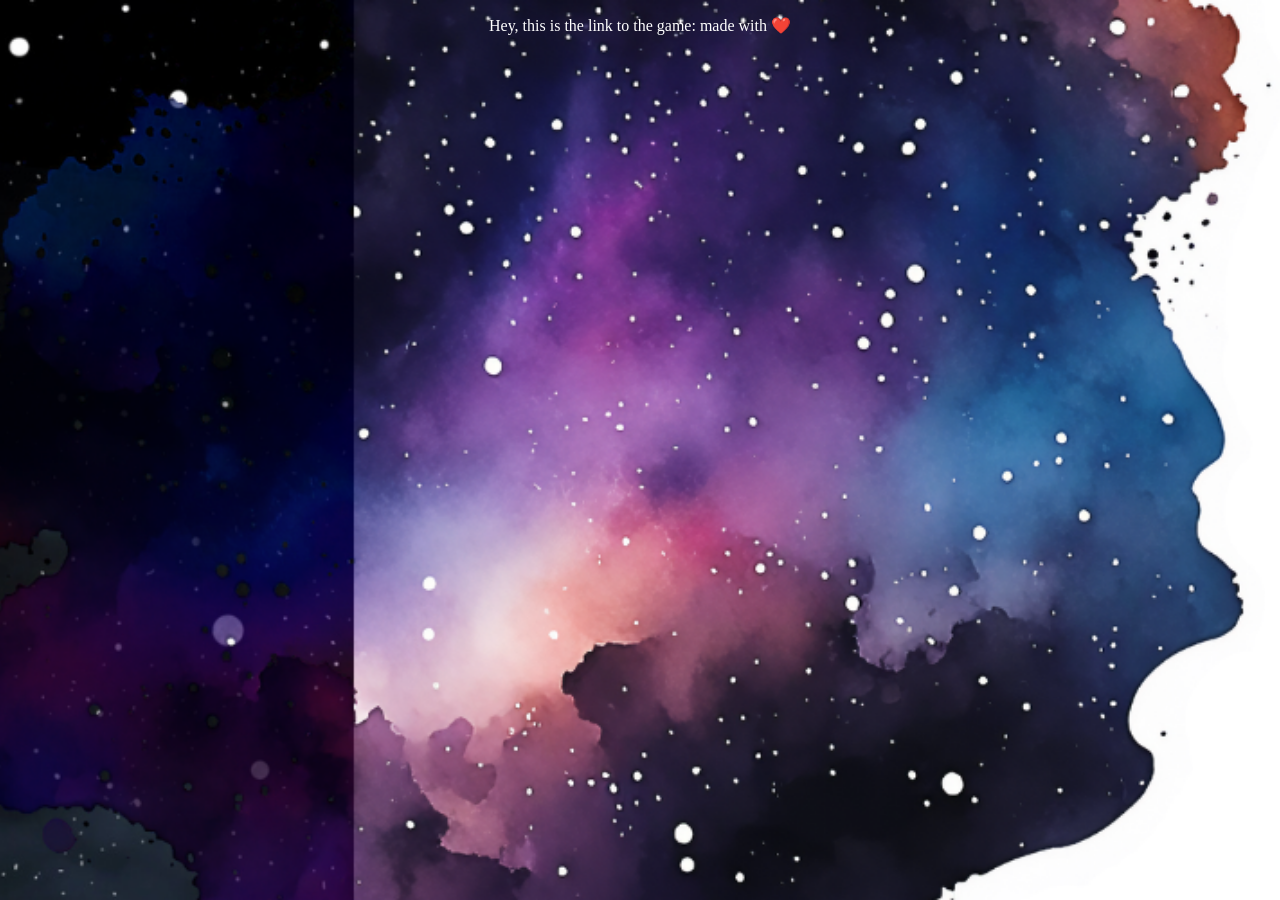
<file: shadow-swap-landingpage/index.html>
<!DOCTYPE html>
<html lang="en">
<head>
    <meta charset="UTF-8">
    <meta name="viewport" content="width=device-width, initial-scale=1.0">
    <title>ShadowSwap a Parody - Harshil Arora</title>
    <link rel="stylesheet" href="style.css">
        <link rel="icon" type="image/x-icon" href="favicon_io/favicon.ico">
    <link rel="apple-touch-icon" sizes="180x180" href="favicon_io/apple-touch-icon.png">
<link rel="icon" type="image/png" sizes="32x32" href="favicon_io/favicon-32x32.png">
<link rel="icon" type="image/png" sizes="16x16" href="favicon_io/favicon-16x16.png">
</head>
<body>
    <p>Hey, this is the link to the game: made with ❤️</p>
    <div class="gamelink">
    <iframe frameborder="0" src="https://itch.io/embed/4817830?bg_color=d7beb6&amp;fg_color=222222&amp;link_color=ffffff&amp;border_color=cb7373" width="552" height="167"><a href="https://elipseday.itch.io/shadowswap">ShadowSwap by elipseday</a></iframe>
    </div>
</body>
</html>
</file>
<file: shadow-swap-landingpage/style.css>
body {
    /* Set the image path */
    background-image: url('background.png'); 
    
    /* Stop the image from repeating like a grid */
    background-repeat: no-repeat; 
    
    /* Scale the image to completely fill the screen */
    background-size: cover; 
    
    /* Keep the image perfectly centered */
    background-position: center; 
    
    /* Optional: Keeps the background locked in place while scrolling */
    background-attachment: fixed; 
    
    /* Fallback color if the image fails to load */
    background-color: #333333; 
}

p {
    text-align: center;
    color: white;
}
</file>
